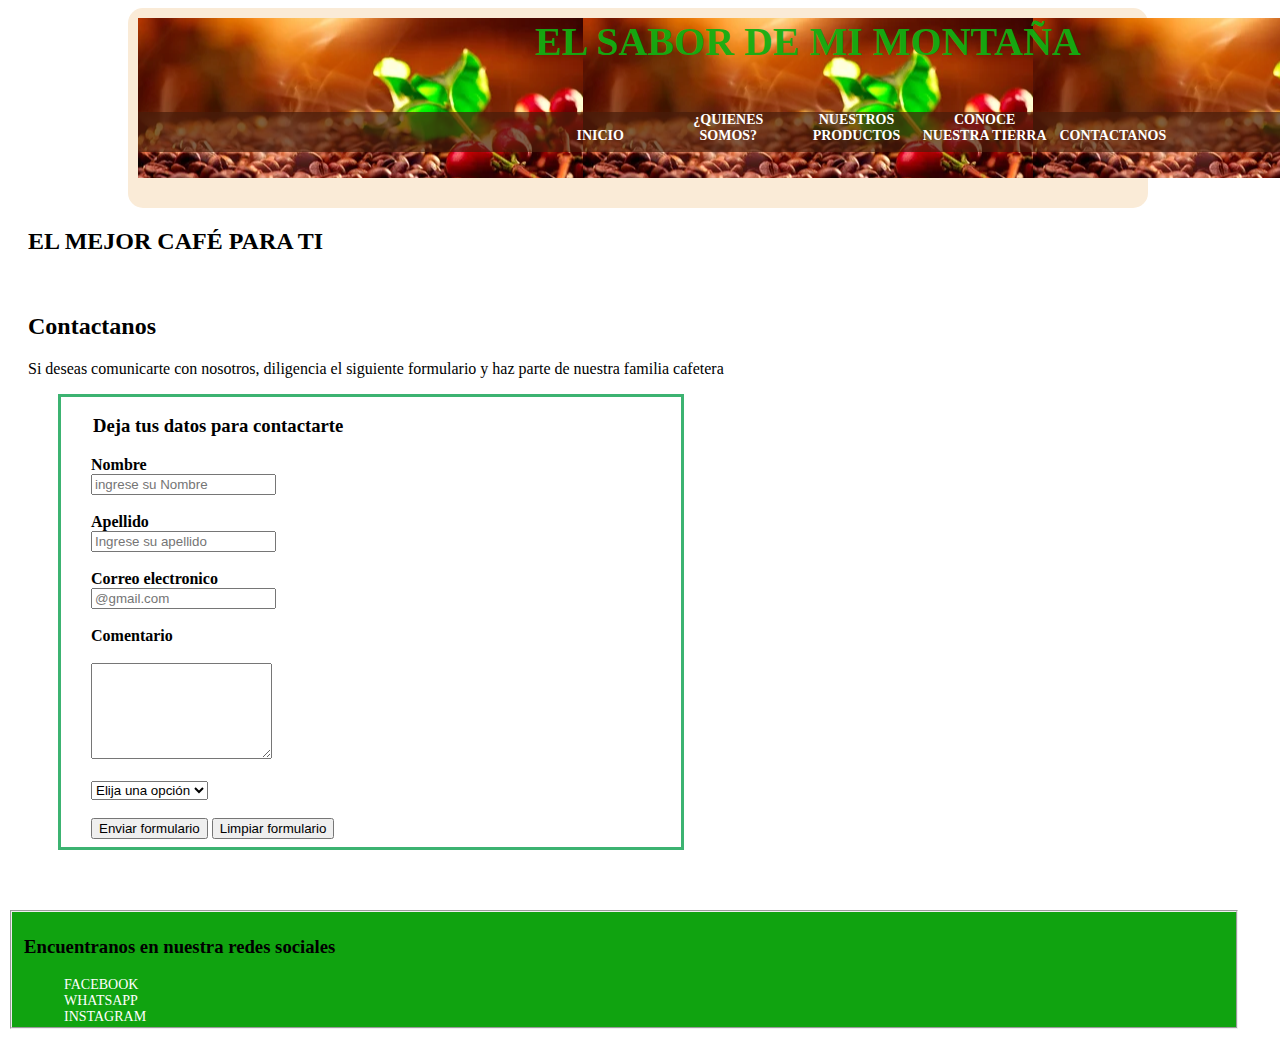
<file: pages/Contac.html>
<!DOCTYPE html>
<html lang="en">

<head>
    <meta charset="UTF-8">
    <meta http-equiv="X-UA-Compatible" content="IE=edge">
    <meta name="viewport" content="width=device-width, initial-scale=1.0">
    <title>Contactanos</title>
    <link rel="shortcut icon" href="../image/coffee.png">
    <link rel="stylesheet" href="../Css/style.css">
</head>

<body class="letra">
    <header>
        <section>
            <article h1 class="colorVerde"><b>EL SABOR DE MI MONTAÑA</b></H1>
        <br><br>
            <nav>
            <!-- listas -->
            <ul class="menu">
                <li><a href="../index.html">Inicio</a>
                </li>
                <li><a href="../pages/QS.html">¿Quienes somos?</a>
                </li>
                <li><a href="../pages/NP.html">Nuestros productos</a>
                    <ul>
                        <li><a href="">Café Especiales</a></li>
                        <li><a href="">Café pergamino</a></li>
                    </ul>
                </li>
                <li><a href="../pages/NT.html">Conoce nuestra Tierra</a>
                </li>
                <li><a href="../pages/Contac.html">Contactanos</a>
                </li>

            </ul>
        </nav>
        </article>
       
        </section>

    </header>

    <div class="datos"><h2>EL MEJOR CAFÉ PARA TI</h2>
    <br>
    <h2>Contactanos</h2>
    <p>Si deseas comunicarte con nosotros, diligencia el siguiente
        formulario y haz parte de nuestra familia cafetera</p>
    </div>
    <div class="contacto">
    <form>

            <h3>
                <legend>Deja tus datos para contactarte</legend>
            </h3>
            <div class="nombre" label for="Nombre">Nombre</label></div>
            <input type="text" placeholder="ingrese su Nombre" name="Nombre">
            <br><br>
            <div class="apellido" label for="Apellido">Apellido</label></div>
            <input type="text" placeholder="Ingrese su apellido" name="Apellido">
            <br><br>
            <div class="email" label for="email">Correo electronico</label></div>
            <input type="email" placeholder="@gmail.com" name="email">
            <br><br>
            <div class="comentario" label for="Comentario">Comentario</label></div>
            <br>
            <textarea name="" id="" cols="20" rows="6"></textarea>
            <br><br>
            <select name="sexo">
                <option value="">Elija una opción</option>
                <option value="M">Mujer</option>
                <option value="H">Hombre</option>
                <option value="O">Otro</option>
            </select>
            <br><br>
            <input type="submit" value="Enviar formulario">
            <input type="reset" value="Limpiar formulario">
            <br><br>
        </div>

        <fieldset class="lista">
            <h3> Encuentranos en nuestra redes sociales</H3>
            <ul>
                <li class="facebook" ><a href="https://www.facebook.com" target="_blank">Facebook</a></li>
                <li class="whatsapp"><a href="https://web.whatsapp.com/" target="_blank">Whatsapp</a></li>
                <li class="instagram" ><a href="https://www.instagram.com/?hl=es-la" target="_blank">Instagram</a></li>
                
            </ul>
        </div>
    </fieldset>

    </form>
</body>
</html>
</file>
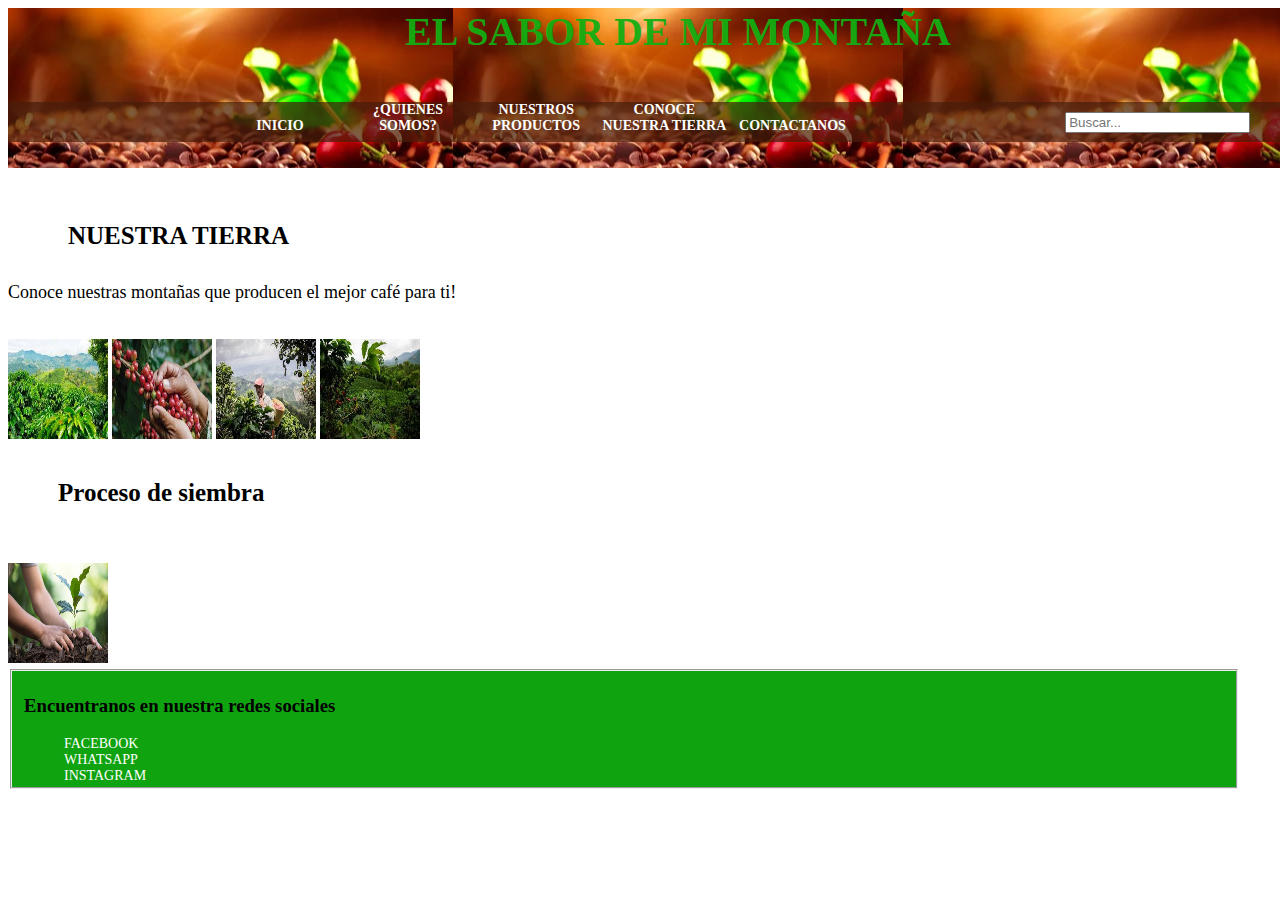
<file: pages/NT.html>
<!DOCTYPE html>
<html lang="en">

<head>
    <meta charset="UTF-8">
    <meta http-equiv="X-UA-Compatible" content="IE=edge">
    <meta name="viewport" content="width=device-width, initial-scale=1.0">
    <title>Nuestra Tierra</title>
    <link rel="shortcut icon" href="../image/coffee.png">
    <link rel="stylesheet" href="../Css/style.css">
</head>

<body>
    <div id="#cuerpo">
        <header class="encabezado"> 
            <article h1 class="colorVerde"><b>EL SABOR DE MI MONTAÑA</b></H1>
                
        <br><br>
            <nav>
            <!--implementando el menú -->
            <ul class="menu">
                <br>
                <li><a href="index.html">Inicio</a>
                </li>
                <li><a href="../pages/QS.html">¿Quienes somos?</a>
                </li>
                <li><a href="../pages/NP.html">Nuestros productos</a>
                    <ul>
                        <li><a href="">Café Especiales</a></li>
                        <li><a href="">Café pergamino</a></li>
                    </ul>
                </li>
                <li><a href="../pages/NT.html">Conoce nuestra Tierra</a>
                </li>
                <li><a href="../pages/Contac.html">Contactanos</a>
                </li>
            </ul>
            <input id="inputHeader" type="search" placeholder="Buscar...">
            <i id="menuCafe" class="fa fa-bars"></i>
        </nav>
        </article>
     </header>
</div>

    <br><br><br>
    <div class="NuestraT" h2>NUESTRA TIERRA</h2></div>
    <div class="descrip" p>Conoce nuestras montañas que producen el mejor café para ti!</p>
    </div>
    <br>
    <div class="imagenes">
    <span><img src="../image/nt2.jpg" alt="Nuestra Tierra">
    <img src="../image/nt1.jpg" alt="Nuestra Tierra">
    <img src="../image/nt4.jpg" alt="Nuestra Tierra">
    <img src="../image/nt5.jpg" alt="Nuestra Tierra">
    </div></span>
    <br><br><br>
    
    <div class="procesoS" h2> Proceso de siembra</h2>
    <br><br><br>
    <img src="../image/cafe1.jpg" alt="">    
   
        
    </div>

    <fieldset class="lista">
        <h3> Encuentranos en nuestra redes sociales</H3>
        <ul>
            <li class="facebook" ><a href="https://www.facebook.com" target="_blank">Facebook</a></li>
            <li class="whatsapp"><a href="https://web.whatsapp.com/" target="_blank">Whatsapp</a></li>
            <li class="instagram" ><a href="https://www.instagram.com/?hl=es-la" target="_blank">Instagram</a></li>
            
        </ul>
    </div>
</fieldset>

</body>
</html>
</file>
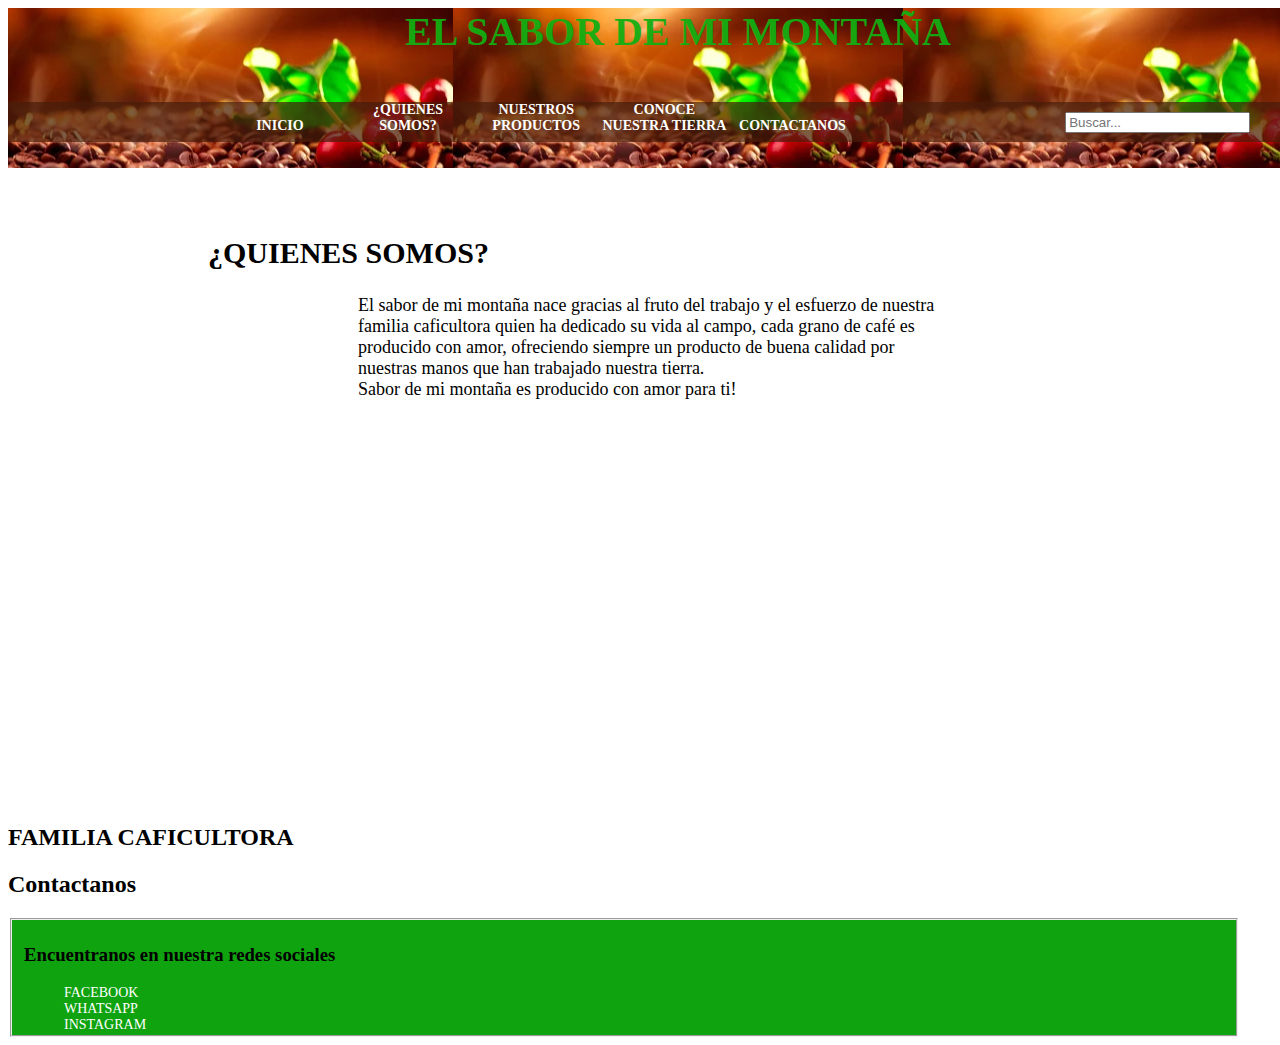
<file: pages/QS.html>
<!DOCTYPE html>
<html lang="en">

<head>
    <meta charset="UTF-8">
    <meta http-equiv="X-UA-Compatible" content="IE=edge">
    <meta name="viewport" content="width=device-width, initial-scale=1.0">
    <title>¿Quienes somos?</title>
    <link rel="shortcut icon" href="../image/coffee.png">
    <link rel="stylesheet" href="../Css/style.css">
</head>

<body>
    <div id="#cuerpo">
        <header class="encabezado"> 
            <article h1 class="colorVerde"><b>EL SABOR DE MI MONTAÑA</b></H1>
                
        <br><br>
            <nav>
            <!--implementando el menú -->
            <ul class="menu">
                <br>
                <li><a href="index.html">Inicio</a>
                </li>
                <li><a href="../pages/QS.html">¿Quienes somos?</a>
                </li>
                <li><a href="../pages/NP.html">Nuestros productos</a>
                    <ul>
                        <li><a href="">Café Especiales</a></li>
                        <li><a href="">Café pergamino</a></li>
                    </ul>
                </li>
                <li><a href="../pages/NT.html">Conoce nuestra Tierra</a>
                </li>
                <li><a href="../pages/Contac.html">Contactanos</a>
                </li>
            </ul>
            <input id="inputHeader" type="search" placeholder="Buscar...">
            <i id="menuCafe" class="fa fa-bars"></i>
        </nav>
        </article>
     </header>
</div>
    <br>
    <div class="boxModel-1">
    <h2>¿QUIENES SOMOS?</h2>
    <p class="descripcionQS" id="quienesSomos"> El sabor de mi montaña nace gracias al fruto del trabajo y el esfuerzo de nuestra familia caficultora 
        quien ha dedicado su vida al campo, cada grano de café es producido con amor, ofreciendo siempre un producto de 
         buena calidad por nuestras manos que han trabajado nuestra tierra. 
         <br>
        Sabor de mi montaña es producido con amor para ti!</p>
        <br><br>
        <iframe class="videoQS" width="560" height="315" src="https://www.youtube.com/embed/BY1ERORYXzw" title="YouTube video player" frameborder="0" allow="accelerometer; autoplay; clipboard-write; encrypted-media; gyroscope; picture-in-picture" allowfullscreen></iframe>
        </div>
        <br>
    <div class="boxModel-2">
    <h2>FAMILIA CAFICULTORA</h2>

</div>
        <h2>Contactanos</h2>
        <fieldset class="lista">
            <h3> Encuentranos en nuestra redes sociales</H3>
            <ul>
                <li class="facebook" ><a href="https://www.facebook.com" target="_blank">Facebook</a></li>
                <li class="whatsapp"><a href="https://web.whatsapp.com/" target="_blank">Whatsapp</a></li>
                <li class="instagram" ><a href="https://www.instagram.com/?hl=es-la" target="_blank">Instagram</a></li>
                
            </ul>
        </div>
    </fieldset>
</body>
</html>
</file>
<file: Css/style.css>
@import url('https://fonts.googleapis.com/css2?family=Eczar&family=Handlee&family=Libre+Baskerville&family=Red+Hat+Display&family=Roboto:wght@300&display=swap');
@import url('https://fonts.googleapis.com/css2?family=Eczar&family=Great+Vibes&family=Handlee&family=Libre+Baskerville&family=Red+Hat+Display&family=Roboto:wght@300&display=swap');

/*parte del encabezado (inicio de la página)*/

.colorVerde {
    color: rgba(18, 175, 18, 0.938);
    font-size: 40px;
    text-align: center;
    background-image: url('../image/6.jpg');
    background-position: center;
    width: 1340px;
    height: 160px; 
    margin-right: 20px;
    
}

/*parte del menú y submenú*/

.menu {
    justify-content: center;
    margin-left: 70px;
    font-weight: bold;
    height: 40px;
    margin-right: 10px;
    border-width: 3px;
    padding-right: 3px;
    font-size: 0px;
}

a {
    color: rgb(255, 255, 255);
    text-decoration: none;
    text-transform: uppercase;   
}


/*slogan parte intruducción implementando el box*/

.boxModel {
    width: 900px;
    height: 600px;
    margin-top: 50px;
    margin-bottom: 50px;
   margin-left: 80px;
   margin-right: 120px;
   padding-left: 150px;
   padding-right: 100px;
   margin-top: 90px;
   background-color: antiquewhite;
}

.body{
    font-family: 'Eczar', serif;
    font-weight: 900px;
    color: rgb(216, 231, 223);
}

.subtitulo{
    font-size: 45px;
    text-align: center;
    font-family: 'Great Vibes', cursive;
    margin-left: 70px;
    padding-top: 20px;
    margin-right: 50px;
    padding-right: 30px;
}
#parrafoPrincipal{
    font-weight: normal;
    text-align:center;
    font-size: 18px;
    padding-left: 60px;
    padding-right: 60px;
}

.video {
    margin-top: 40px;
    padding-left: 140px;
}

.boxModel-1 {
    font-size: 20px;
    text-align:initial;
    width: 750px;
    height: 500px;
    margin-top: 50px;
    margin-bottom: 50px;
   margin-left: 100px;
   margin-right: 100px;
   padding-left: 100px;
   padding-right: 100px;

}
.videoQS {
padding-left: 200px;
padding-right: 200px;
}

#quienesSomos {
    padding-left: 150px;
    font-weight:normal;
    text-align:initial;
    font-size: 18px;
}

.datos{
    margin-left: 20px;
}

.contacto {
    width: 590px;
    height: 450px;
    margin-bottom: 60px;
    border-style: solid;
    border-width: 3px;
    border-color: mediumseagreen;
    padding-left: 30px;
    margin-left: 50px;

}

.nombre{
    font-weight:bold;
}

.apellido {
    font-weight: bold;
}

.email {
    font-weight: bold;
}

.comentario {
    font-weight: bold;
}

.NuestraT{
    width: 1000px;
    height: 60px;
    margin-left: 20px;
    font-size: 25px;
    font-weight: bold;
    margin-left: 60px;
}

.descrip {
    font-size: 18px;
}

.imagenes {
    display: flex;
    display:inline;
    width: 400px;
    height: 500px;
    margin-left: 0px;
    margin-right: 0px;
    flex-direction:row;
    justify-content: center;
    justify-content: space-evenly;
    
}

.procesoS{
    width: 1000px;
    height: 800px;
    margin-bottom: 100px;
   padding-top: 40px;
    background-position: center;
    font-size: 25px;
    font-weight: bold;
    background-position: center;
    display: inline;
    margin-left: 50px;
}

.productos {
    font-size: 20px;
    text-align:initial;
    width: 900px;
    height: 200px;
    margin-top: 100px;
    margin-bottom: 50px;
   margin-left: 80px;
   

}
.produc {
    padding-left: 80px;
}

ul{
    list-style-type: none;
    font-size: 0;
    
}

li{
    display: inline-block;
    width: 20%;
    position: relative;
    font-size: 14px;
}

ul ul {
    position: absolute;
    display: none;
}

ul ul li {
    display: block;
}

ul li:hover ul{
    display: block;
}


.lista {
    background-color: rgb(16, 163, 16);
    height: 100px;
    width: 1200px;

}

.facebook{
    display: block;
}

.instagram {
    display: block;
}

.botonWhatsapp {

 position:fixed;
 bottom: 5px;
 right: 5px;  

}

/*agregando grids*/
/*editando tamaño de colomnas y filas para los productos a ofrecer*/


nav {
    background-color: rgba(71, 28, 10, 0.705);
}


button {
    text-decoration: none;
    color:rgb(22, 58, 8);
    font-weight: bold;
}

button {
    border-radius: 3px;
    background-color:rgb(184, 230, 236);
    padding: 3px;
}

nav {
    font-size: large;
    grid-area: nav;
    display: flex;
    flex-direction: row;
    align-items:center;
    justify-content: space-around;
}

img {
    width: 100px;
    height: 100px;
}

/*clase agregando grids */
/*aplicación margenes productos de inicio*/
.proIni {
margin-left: 20px;
}

header {
    background-color: white;
}

section{
    width: 1000px;
    margin-left: 120px;
    /*numero y tamaño de colomnas*/
    grid-template-columns: auto auto auto auto auto;
    /*tamaño de filas*/
    grid-template-rows: 200px;
    /*separado de la filas y columnas*/
    grid-column-gap: 2px;
    grid-row-gap: 15px;
    justify-items: stretch;
    align-items: stretch;
    border-radius: 9px;
    text-align: center;
    color: black;
    display: grid;
    border-radius: 15px;
    /*transición para el cambio de color*/
    transition: all 0.5s ease;
    /*color de fondo al cambiar*/
    background-color: antiquewhite;
    padding: 10px;
}

/*intento cambiar color productos*/
section:hover {
    cursor: pointer;
    background-color: white;
}

/*mediaquere*/
/*grid II*/

header {
    grid-area: header;
}

section {
    grid-area: section;
}



@media screen and (min-width: 320px) {
    #cuerpo {
        grid-template-columns: auto;
        grid-template-rows: 10% 10% auto 10%;
        grid-column-gap: 10px;
        grid-template-areas: "header" "nav" "section" "fieldset";
    }
    
    section{
        grid-template-columns: auto auto ;
        grid-template-rows: auto auto auto auto;
        grid-column-gap: 10px;
        grid-row-gap: 10px;
        justify-items: stretch;
        align-items: stretch;
    }

    nav{
        display: flex;

    }
    
    #menuCafe {
        padding: 30px;
    }

    #inputNav {
        margin: 30px;
    }

    .item {
        justify-self: stretch;
        align-self: flex-start;
    }
    #menuCafe{
        padding: 30px;
    }
    #imputHeader{
        margin: 30px;
    }


}

@media screen and (min-width:1200px) {
    #cuerpo {
        grid-template-columns: 10% auto;
        grid-template-rows: 15% 10% auto 15%;
        grid-column-gap: 10%;
        grid-row-gap: 10px;
        grid-template-areas: "header header" "nav nav" "section";
    }

    section{
        grid-template-columns: auto auto auto;
        grid-template-rows: auto auto auto;
        grid-column-gap: 15px;
        -ms-grid-rows: 15px;
        justify-items: stretch;
        align-items: stretch;
    }

    #menuCafe {
        display: none;
    }

    #
}
</file>
